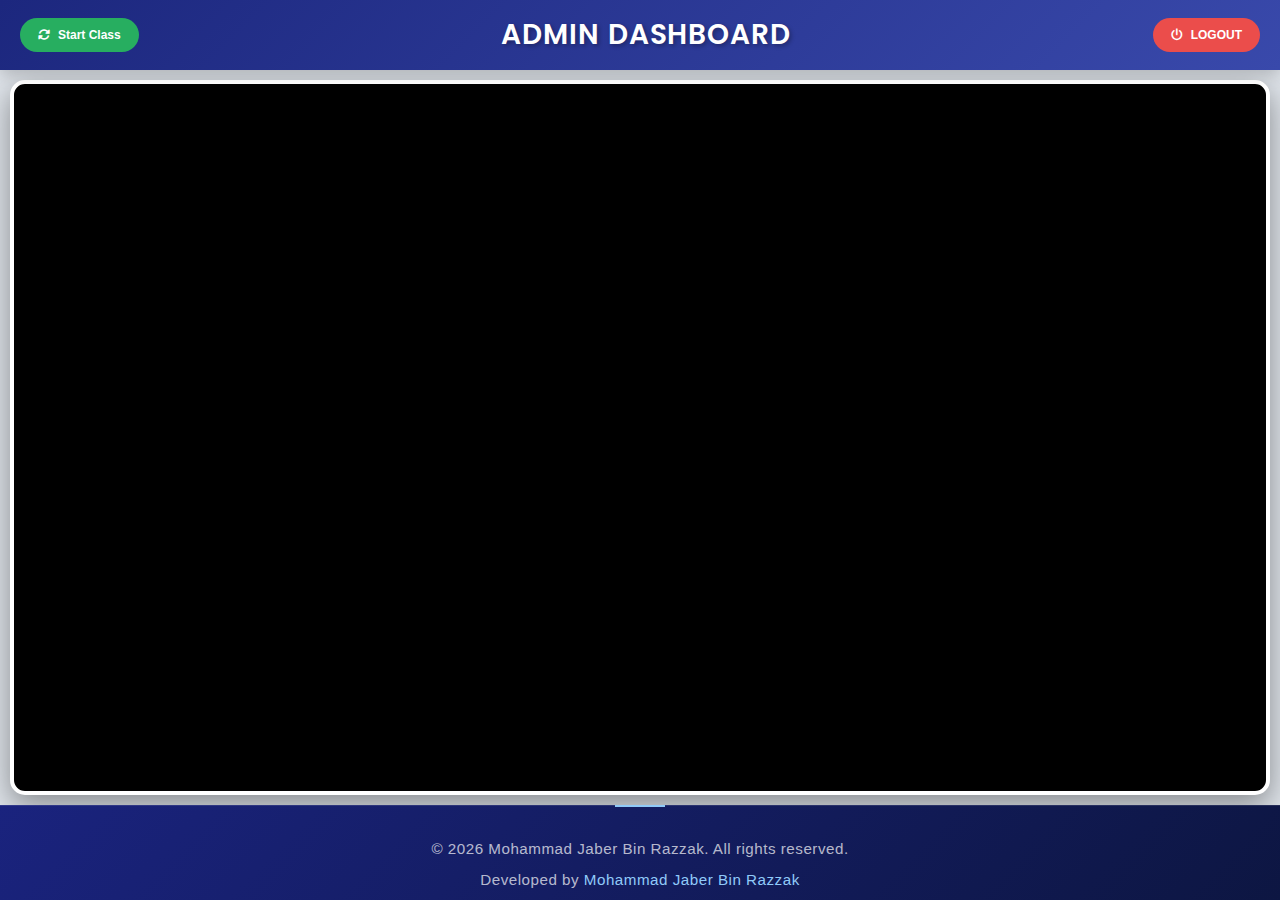
<file: admin.html>
<!DOCTYPE html>
<html lang="en">
<head>
    <meta charset="UTF-8">
    <meta name="viewport" content="width=device-width, initial-scale=1.0, maximum-scale=1.0, user-scalable=no">
    <title>Mohammad Jaber Bin Razzak</title>
     <link rel="icon" href="logo.webp" type="image/x-icon">
    <link rel="shortcut icon" href="logo.webp" type="image/x-icon">
    <link rel="apple-touch-icon" href="logo.webp">
    <link rel="apple-touch-icon" sizes="72x72" href="logo.webp">
    <link rel="apple-touch-icon" sizes="114x114" href="logo.webp">
    <link href="https://cdn.jsdelivr.net/npm/bootstrap@5.3.0/dist/css/bootstrap.min.css" rel="stylesheet">
    <link rel="stylesheet" href="https://cdnjs.cloudflare.com/ajax/libs/font-awesome/6.4.0/css/all.min.css">
    <link rel="stylesheet" href="style.css">
    <style>
        @import url('https://fonts.googleapis.com/css2?family=Poppins:wght@600&display=swap');
        body { margin: 0; background: #f0f2f5; font-family: 'Inter', sans-serif; height: 100vh; display: flex; flex-direction: column; overflow: hidden; }
        .header { height: 70px; background: linear-gradient(135deg, #1c277e, #3949ab); display: flex; align-items: center; justify-content: space-between; padding: 0 20px; color: white; box-shadow: 0 4px 15px rgba(0,0,0,0.2); z-index: 1000; }
        .title-text { font-family: 'Poppins', sans-serif; font-weight: 600; font-size: 28px; letter-spacing: 1px; text-shadow: 2px 2px 4px rgba(0,0,0,0.3); }
        .main-wrapper { flex-grow: 1; padding: 10px; display: flex; justify-content: center; align-items: center; background: #dfe4ea; }
        .video-box { width: 100%; height: 100%; background: #000; border-radius: 15px; overflow: hidden; box-shadow: 0 10px 30px rgba(0,0,0,0.4); border: 4px solid #fff; }
        .nav-btn { padding: 8px 18px; border-radius: 50px; font-weight: 700; font-size: 12px; border: none; text-decoration: none; display: flex; align-items: center; gap: 8px; transition: 0.3s; }
        .btn-live { background: #27ae60; color: white; }
        .btn-live:hover { background: #2ecc71; transform: scale(1.05); }
        .btn-logout { background: #eb4d4b; color: white; }
        .btn-logout:hover { background: #ff7675; transform: scale(1.05); }
        @media (max-width: 576px) { .title-text { font-size: 14px; } .nav-btn { padding: 6px 12px; font-size: 10px; } }
    </style>
</head>
<body>
<div class="header">
    <button class="nav-btn btn-live" onclick="location.reload()"><i class="fas fa-sync-alt"></i> Start Class</button>
    <div class="title-text text-uppercase">Admin Dashboard</div>
    <a href="index.html" class="nav-btn btn-logout"><i class="fas fa-power-off"></i> LOGOUT</a>
</div>
<div class="main-wrapper">
    <div class="video-box" id="meet-container"></div>
</div>
<script src='https://meet.jit.si/external_api.js'></script>
<script>
    const options = {
        roomName: '🖥️Our Live Class🖥️',
        width: '100%', height: '100%',
        parentNode: document.querySelector('#meet-container'),
        userInfo: { displayName: 'Admin' },
        configOverwrite: { prejoinPageEnabled: false, disableChat: true },
        interfaceConfigOverwrite: {
            TOOLBAR_BUTTONS: ['microphone', 'camera', 'desktop', 'fullscreen', 'recording', 'settings', 'tileview', 'mute-everyone', 'security', 'hangup'],
            SHOW_JITSI_WATERMARK: false, SHOW_BRAND_WATERMARK: false, MOBILE_APP_PROMO: false
        }
    };
    const api = new JitsiMeetExternalAPI('meet.jit.si', options);

    // অ্যাডমিন কল কাটলে সবার জন্য ক্লাস শেষ হয়ে যাবে
    api.addEventListener('videoConferenceTerminate', () => {
        api.executeCommand('endConference');
        window.location.href = "index.html"; 
    });
</script>

<footer>
    <div class="footer-bottom">
            <p>&copy; 2026 Mohammad Jaber Bin Razzak. All rights reserved.</p>
            <p class="developer-info">Developed by <a href="dev_info" target="_blank"> Mohammad Jaber Bin Razzak</a> </p>
        </div>
        <style>
            footer {
            background: linear-gradient(135deg, #1a237e 0%, #0d1642 100%);
            color: white;
           
            position: relative;
            overflow: hidden;
        }
            .footer-bottom {
            text-align: center;
           
            padding-top: 2rem;
            border-top: 1px solid rgba(255, 255, 255, 0.1);
            position: relative;
          
        }

        .footer-bottom::before {
            content: '';
            position: absolute;
            top: -1px;
            left: 50%;
            transform: translateX(-50%);
            width: 50px;
            height: 2px;
            background: #90caf9;
        }

        .footer-bottom p {
            color: rgba(255, 255, 255, 0.7);
            font-size: 0.95rem;
            letter-spacing: 0.5px;
            margin-bottom: 0.5rem;
        }

        .developer-info {
            font-size: 0.85rem;
            color: rgba(255, 255, 255, 0.6);
        }

        .developer-info a {
            color: #90caf9;
            text-decoration: none;
            transition: all 0.3s ease;
            position: relative;
        }

        .developer-info a::after {
            content: '';
            position: absolute;
            bottom: -2px;
            left: 0;
            width: 0;
            height: 1px;
            background: #90caf9;
            transition: width 0.3s ease;
        }

        .developer-info a:hover {
            color: #fff;
        }

        .developer-info a:hover::after {
            width: 100%;
        }
        </style>


</body>
<script src="app.js"></script>
</html>
</file>
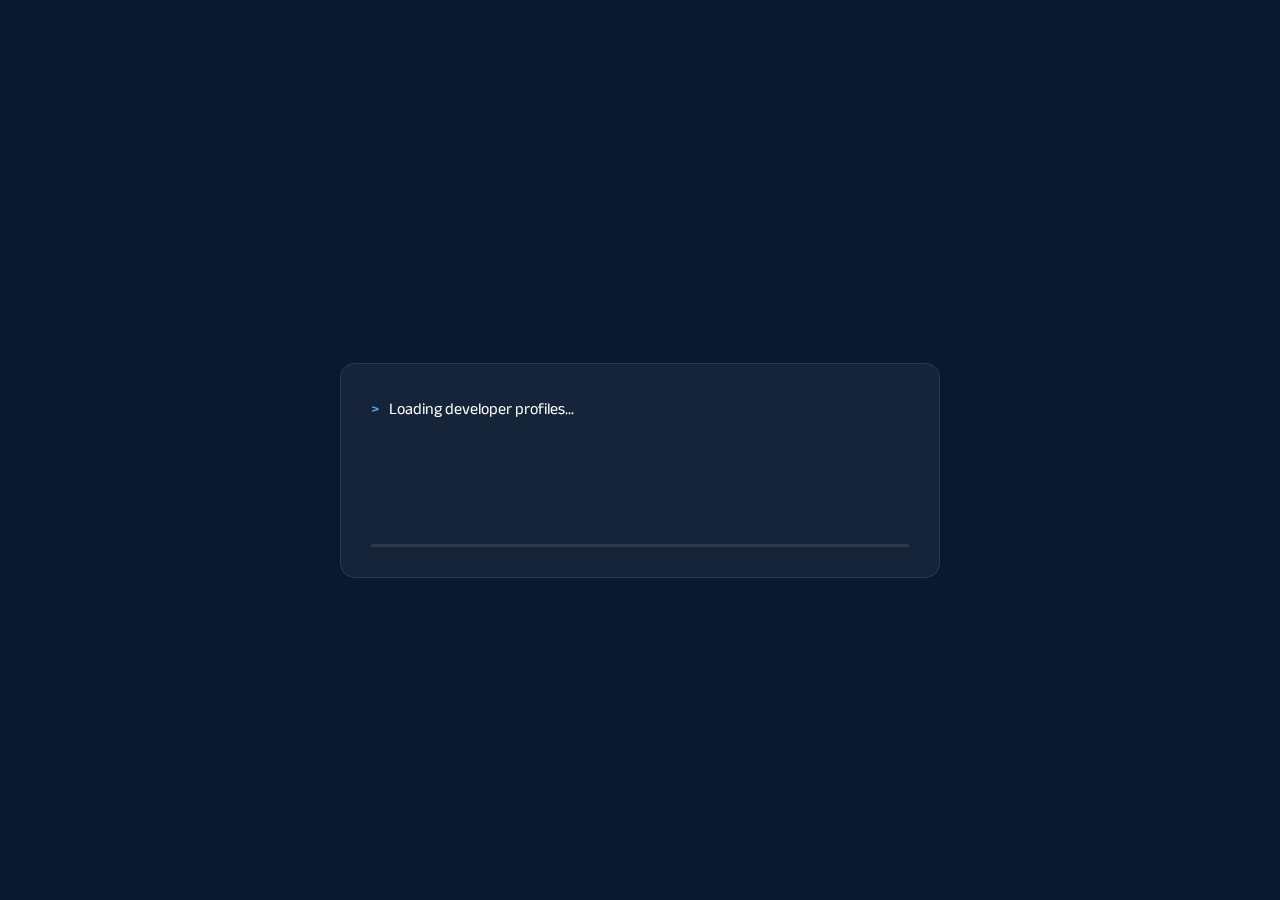
<file: dev.html>
<!DOCTYPE html>
<html lang="en">
<head>
    <meta charset="UTF-8">
    <meta name="viewport" content="width=device-width, initial-scale=1.0">
    <title>Developer Profiles</title>
    <link rel="stylesheet" href="https://cdnjs.cloudflare.com/ajax/libs/font-awesome/6.0.0/css/all.min.css">
    <link href="https://fonts.googleapis.com/css2?family=Anek+Bangla:wght@400;500;600;700&display=swap" rel="stylesheet">
        <link rel="icon" href="logo.webp" type="image/x-icon">
    <link rel="shortcut icon" href="logo.webp" type="image/x-icon">
    <link rel="apple-touch-icon" href="logo.webp">
    <link rel="apple-touch-icon" sizes="72x72" href="logo.webp">
    <link rel="apple-touch-icon" sizes="114x114" href="logo.webp">
     <link rel="stylesheet" href="style.css">
  
    <style>
        * {
            margin: 0;
            padding: 0;
            box-sizing: border-box;
            font-family: 'Anek Bangla', sans-serif;
        }

        body {
            background: #0a192f;
            min-height: 100vh;
            display: flex;
            justify-content: center;
            align-items: center;
            color: #ffffff;
            padding: 20px;
            position: relative;
            overflow-x: hidden;
            overflow-y: auto;
        }

        body::before {
            content: '';
            position: fixed;
            top: 0;
            left: 0;
            width: 100%;
            height: 100%;
            background: 
                radial-gradient(circle at 20% 20%, rgba(100, 181, 246, 0.1) 0%, transparent 50%),
                radial-gradient(circle at 80% 80%, rgba(26, 35, 126, 0.1) 0%, transparent 50%),
                linear-gradient(45deg, transparent 48%, rgba(100, 181, 246, 0.1) 49%, rgba(100, 181, 246, 0.1) 51%, transparent 52%);
            background-size: 200% 200%;
            animation: gradientBG 15s ease infinite;
            z-index: -1;
        }

        .tech-grid {
            position: fixed;
            top: 0;
            left: 0;
            width: 100%;
            height: 100%;
            background: 
                linear-gradient(90deg, transparent 1px, rgba(100, 181, 246, 0.05) 1px) 0 0 / 20px 20px,
                linear-gradient(transparent 1px, rgba(100, 181, 246, 0.05) 1px) 0 0 / 20px 20px;
            animation: gridMove 20s linear infinite;
            z-index: -1;
        }

        .floating-shapes {
            position: fixed;
            top: 0;
            left: 0;
            width: 100%;
            height: 100%;
            pointer-events: none;
            z-index: -1;
        }

        .shape {
            position: absolute;
            background: rgba(100, 181, 246, 0.1);
            border-radius: 50%;
            animation: float 15s infinite ease-in-out;
        }

        .shape:nth-child(1) {
            width: 100px;
            height: 100px;
            top: 10%;
            left: 10%;
            animation-delay: 0s;
        }

        .shape:nth-child(2) {
            width: 150px;
            height: 150px;
            top: 60%;
            left: 80%;
            animation-delay: -5s;
        }

        .shape:nth-child(3) {
            width: 80px;
            height: 80px;
            top: 80%;
            left: 20%;
            animation-delay: -10s;
        }

        .loading-screen {
            position: fixed;
            top: 0;
            left: 0;
            width: 100%;
            height: 100%;
            background: #0a192f;
            display: flex;
            flex-direction: column;
            justify-content: center;
            align-items: center;
            z-index: 1000;
            color: #ffffff;
        }

        .loading-content {
            width: 80%;
            max-width: 600px;
            background: rgba(255, 255, 255, 0.05);
            backdrop-filter: blur(10px);
            padding: 30px;
            border-radius: 15px;
            border: 1px solid rgba(255, 255, 255, 0.1);
            transform: translateY(20px);
            animation: fadeInUp 1s ease forwards;
        }

        .loading-line {
            margin-bottom: 20px;
            opacity: 0;
            transform: translateX(-20px);
        }

        .loading-line.visible {
            opacity: 1;
            transform: translateX(0);
            transition: all 0.5s ease;
        }

        .loading-line::before {
            content: '>';
            margin-right: 10px;
            color: #64b5f6;
            animation: pulse 1s infinite;
        }

        .progress-bar {
            width: 100%;
            height: 3px;
            background: rgba(255, 255, 255, 0.1);
            margin-top: 20px;
            position: relative;
            overflow: hidden;
            border-radius: 2px;
        }

        .progress-bar::after {
            content: '';
            position: absolute;
            top: 0;
            left: 0;
            height: 100%;
            width: 0;
            background: #64b5f6;
            animation: progress 3s ease-in-out forwards;
        }

        .profiles-container {
            display: flex;
            flex-wrap: wrap;
            gap: 40px;
            justify-content: center;
            max-width: 1200px;
            width: 100%;
            position: relative;
            z-index: 1;
            padding: 20px 0;
            perspective: 1000px;
        }

        .container {
            background: rgba(255, 255, 255, 0.05);
            backdrop-filter: blur(10px);
            border-radius: 15px;
            padding: 30px;
            width: 100%;
            max-width: 400px;
            text-align: center;
            box-shadow: 0 8px 32px rgba(0, 0, 0, 0.1);
            position: relative;
            overflow: hidden;
            transition: all 0.5s ease;
            border: 1px solid rgba(255, 255, 255, 0.1);
            margin: 10px;
            transform-style: preserve-3d;
        }

        .container::before {
            content: '';
            position: absolute;
            top: 0;
            left: 0;
            width: 100%;
            height: 100%;
            background: linear-gradient(45deg, transparent, rgba(100, 181, 246, 0.1), transparent);
            transform: translateX(-100%);
            transition: transform 0.6s ease;
        }

        .container:hover {
            transform: translateY(-10px) rotateX(5deg) rotateY(5deg);
            box-shadow: 0 15px 40px rgba(0, 0, 0, 0.2);
            border: 1px solid rgba(100, 181, 246, 0.2);
        }

        .container:hover::before {
            transform: translateX(100%);
        }

        .profile-img {
            width: 150px;
            height: 150px;
            border-radius: 50%;
            margin: 0 auto 20px;
            border: 4px solid rgba(100, 181, 246, 0.3);
            overflow: hidden;
            position: relative;
            box-shadow: 0 5px 15px rgba(0, 0, 0, 0.2);
            transition: all 0.5s ease;
            background: rgba(255, 255, 255, 0.1);
            transform-style: preserve-3d;
        }

        .profile-img::after {
            content: '';
            position: absolute;
            top: 0;
            left: 0;
            width: 100%;
            height: 100%;
            background: radial-gradient(circle at center, transparent 30%, rgba(100, 181, 246, 0.1) 100%);
            opacity: 0;
            transition: opacity 0.5s ease;
        }

        .profile-img:hover::after {
            opacity: 1;
        }

        .profile-img img {
            width: 100%;
            height: 100%;
            object-fit: cover;
            transition: all 0.5s ease;
            transform: translateZ(20px);
        }

        .profile-img:hover img {
            transform: scale(1.1) translateZ(30px);
        }

        h1 {
            font-size: 2.2rem;
            margin-bottom: 10px;
            color: #ffffff;
            font-weight: 700;
            text-shadow: 0 0 10px rgba(100, 181, 246, 0.3);
            transform: translateZ(20px);
        }

        .role {
            color: #64b5f6;
            margin-bottom: 20px;
            font-size: 1.1rem;
            font-weight: 600;
            text-transform: uppercase;
            letter-spacing: 2px;
            position: relative;
            display: inline-block;
            padding: 5px 15px;
            background: rgba(100, 181, 246, 0.1);
            border-radius: 20px;
            border: 1px solid rgba(100, 181, 246, 0.2);
            transform: translateZ(15px);
        }

        .social-links {
            display: flex;
            justify-content: center;
            gap: 20px;
            margin-top: 30px;
            transform: translateZ(10px);
        }

        .social-links a {
            color: #ffffff;
            font-size: 1.5rem;
            transition: all 0.5s ease;
            text-decoration: none;
            background: rgba(100, 181, 246, 0.1);
            width: 50px;
            height: 50px;
            display: flex;
            align-items: center;
            justify-content: center;
            border-radius: 50%;
            position: relative;
            overflow: hidden;
            border: 1px solid rgba(100, 181, 246, 0.2);
            transform-style: preserve-3d;
        }

        .social-links a::before {
            content: '';
            position: absolute;
            top: 0;
            left: 0;
            width: 100%;
            height: 100%;
            background: radial-gradient(circle at center, rgba(100, 181, 246, 0.2) 0%, transparent 70%);
            transform: scale(0);
            transition: transform 0.5s ease;
        }

        .social-links a:hover::before {
            transform: scale(1.5);
        }

        .social-links a:hover {
            background: rgba(100, 181, 246, 0.2);
            transform: translateY(-5px) translateZ(20px);
            border: 1px solid rgba(100, 181, 246, 0.4);
        }

        @keyframes progress {
            0% { width: 0; }
            100% { width: 100%; }
        }

        @keyframes gradientBG {
            0% { background-position: 0% 0%; }
            50% { background-position: 100% 100%; }
            100% { background-position: 0% 0%; }
        }

        @keyframes gridMove {
            0% { transform: translateY(0); }
            100% { transform: translateY(20px); }
        }

        @keyframes float {
            0%, 100% { transform: translate(0, 0) rotate(0deg); }
            25% { transform: translate(10px, -10px) rotate(5deg); }
            50% { transform: translate(-5px, 5px) rotate(-5deg); }
            75% { transform: translate(-10px, -5px) rotate(5deg); }
        }

        @keyframes fadeInUp {
            from {
                opacity: 0;
                transform: translateY(20px);
            }
            to {
                opacity: 1;
                transform: translateY(0);
            }
        }

        @keyframes pulse {
            0%, 100% { opacity: 1; }
            50% { opacity: 0.5; }
        }

        @media (max-width: 768px) {
            body {
                padding: 10px;
                min-height: auto;
                height: auto;
                overflow-x: hidden;
                -webkit-overflow-scrolling: touch;
            }

            .profiles-container {
                padding: 10px 0;
                gap: 20px;
                perspective: none;
            }

            .container {
                padding: 20px;
                margin: 10px 0;
                transform-style: flat;
                touch-action: manipulation;
            }

            .container:hover {
                transform: translateY(-5px);
            }

            .profile-img {
                width: 120px;
                height: 120px;
                transform-style: flat;
            }

            .profile-img img {
                transform: none;
            }

            .profile-img:hover img {
                transform: scale(1.05);
            }

            h1 {
                font-size: 1.8rem;
                transform: none;
            }

            .role {
                font-size: 1rem;
                padding: 4px 12px;
                transform: none;
            }

            .social-links {
                gap: 15px;
                transform: none;
            }

            .social-links a {
                width: 40px;
                height: 40px;
                font-size: 1.2rem;
                transform-style: flat;
            }

            .social-links a:hover {
                transform: translateY(-3px);
            }

            /* Disable complex animations on mobile */
            .floating-shapes {
                display: none;
            }

            .tech-grid {
                animation: none;
            }

            body::before {
                animation: none;
            }

            /* Improve touch targets */
            .social-links a {
                padding: 10px;
                min-width: 44px;
                min-height: 44px;
            }

            .container {
                cursor: pointer;
                -webkit-tap-highlight-color: transparent;
            }

            /* Optimize performance */
            .container::before,
            .profile-img::after,
            .social-links a::before {
                display: none;
            }

            /* Loading screen adjustments */
            .loading-content {
                width: 90%;
                padding: 20px;
            }

            .loading-line {
                font-size: 0.9rem;
            }
        }

        /* Additional mobile optimizations */
        @media (max-width: 480px) {
            .container {
                padding: 15px;
            }

            .profile-img {
                width: 100px;
                height: 100px;
            }

            h1 {
                font-size: 1.5rem;
            }

            .role {
                font-size: 0.9rem;
                padding: 3px 10px;
            }

            .social-links {
                gap: 10px;
            }

            .social-links a {
                width: 35px;
                height: 35px;
                font-size: 1rem;
            }
        }

        /* Prevent text selection on mobile */
        @media (hover: none) {
            * {
                -webkit-tap-highlight-color: transparent;
                -webkit-touch-callout: none;
                -webkit-user-select: none;
                user-select: none;
            }
        }
    </style>
</head>
<body>
    <div class="tech-grid"></div>
    <div class="floating-shapes">
        <div class="shape"></div>
        <div class="shape"></div>
        <div class="shape"></div>
    </div>
    <div class="loading-screen">
        <div class="loading-content">
            <div class="loading-line">Loading developer profiles...</div>
            <div class="loading-line">Establishing connection...</div>
            <div class="loading-line">Preparing content...</div>
            <div class="progress-bar"></div>
        </div>
    </div>

   
        <div class="container">
            <div class="profile-img">
                <img src="image.webp" alt="Mohammad Jaber Bin Razzak">
            </div>
            <h1>Mohammad Jaber Bin Razzak</h1>
            <p class="role">Founder & Developer</p>
            <div class="social-links">
               <a href="https://www.facebook.com/md.jaber.bin.razzak" target="_blank"><i class="fab fa-facebook-f"></i></a>
                    <a href="https://www.youtube.com/channel/UCU5p4CqBgefJmY-fnjnYl2Q" target="_blank"><i class="fab fa-youtube"></i></a>
                    <a href="https://www.linkedin.com/in/mohammed-jaber-bin-razzak-ba099a398/" target="_blank"><i class="fab fa-linkedin"></i></a>
                    <a href="https://github.com/jaber69y9-cmd" target="_blank" ><i class="fab fa-github"></i></a>
                    <a href="https://www.instagram.com/her_jaber/" target="_blank"><i class="fab fa-instagram"></i></a>
                     <a href="https://x.com/jaber69y9" target="_blank"><i class="fab fa-x"></i></a>
            </div>
        </div>
    </div>

    <script>
        // Loading animation
        const loadingLines = document.querySelectorAll('.loading-line');
        const loadingScreen = document.querySelector('.loading-screen');

        // Show lines sequentially
        loadingLines.forEach((line, index) => {
            setTimeout(() => {
                line.classList.add('visible');
            }, index * 800);
        });

        // Remove loading screen after animation
        setTimeout(() => {
            loadingScreen.style.opacity = '0';
            setTimeout(() => {
                loadingScreen.style.display = 'none';
            }, 500);
        }, 3000);

        // 3D hover effect
        document.querySelectorAll('.container').forEach(container => {
            container.addEventListener('mousemove', (e) => {
                const rect = container.getBoundingClientRect();
                const x = e.clientX - rect.left;
                const y = e.clientY - rect.top;
                
                const centerX = rect.width / 2;
                const centerY = rect.height / 2;
                
                const rotateX = (y - centerY) / 10;
                const rotateY = (centerX - x) / 10;
                
                container.style.transform = `perspective(1000px) rotateX(${rotateX}deg) rotateY(${rotateY}deg) translateZ(20px)`;
            });
            
            container.addEventListener('mouseleave', () => {
                container.style.transform = 'perspective(1000px) rotateX(0) rotateY(0) translateZ(0)';
            });
        });
    </script>
      <script src="app.js"></script>
   
</body>
</html>
</file>
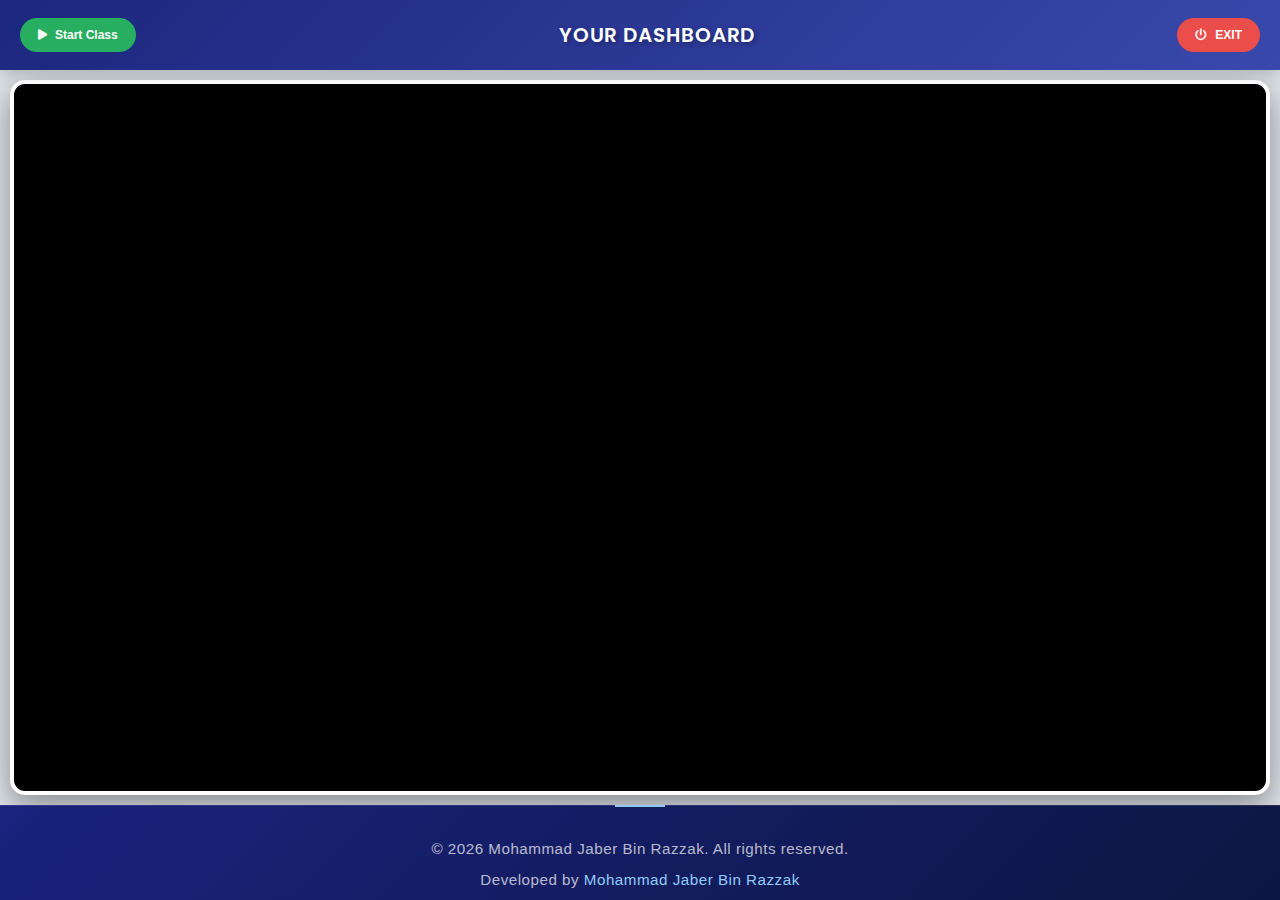
<file: student.html>
<!DOCTYPE html>
<html lang="en">
<head>
    <meta charset="UTF-8">
    <meta name="viewport" content="width=device-width, initial-scale=1.0, maximum-scale=1.0, user-scalable=no">
    <title>Mohammad Jaber Bin Razzak</title>
     <link rel="icon" href="logo.webp" type="image/x-icon">
    <link rel="shortcut icon" href="logo.webp" type="image/x-icon">
    <link rel="apple-touch-icon" href="logo.webp">
    <link rel="apple-touch-icon" sizes="72x72" href="logo.webp">
    <link rel="apple-touch-icon" sizes="114x114" href="logo.webp">
    <link href="https://cdn.jsdelivr.net/npm/bootstrap@5.3.0/dist/css/bootstrap.min.css" rel="stylesheet">
    <link rel="stylesheet" href="https://cdnjs.cloudflare.com/ajax/libs/font-awesome/6.4.0/css/all.min.css">
        <link rel="stylesheet" href="style.css">
      <style>
        @import url('https://fonts.googleapis.com/css2?family=Poppins:wght@600&display=swap');
        body { margin: 0; background: #f0f2f5; font-family: 'Inter', sans-serif; height: 100vh; display: flex; flex-direction: column; overflow: hidden; }
        .header { height: 70px; background: linear-gradient(135deg, #1c277e, #3949ab); display: flex; align-items: center; justify-content: space-between; padding: 0 20px; color: white; box-shadow: 0 4px 15px rgba(0,0,0,0.2); z-index: 1000; }
        .title-text { font-family: 'Poppins', sans-serif; font-weight: 600; font-size: 20px; letter-spacing: 1px; text-shadow: 2px 2px 4px rgba(0,0,0,0.3); }
        .main-wrapper { flex-grow: 1; padding: 10px; display: flex; justify-content: center; align-items: center; background: #dfe4ea; }
        .video-box { width: 100%; height: 100%; background: #000; border-radius: 15px; overflow: hidden; box-shadow: 0 10px 30px rgba(0,0,0,0.4); border: 4px solid #fff; }
        .nav-btn { padding: 8px 18px; border-radius: 50px; font-weight: 700; font-size: 12px; border: none; text-decoration: none; display: flex; align-items: center; gap: 8px; transition: 0.3s; }
        .btn-live { background: #27ae60; color: white; }
        .btn-live:hover { background: #2ecc71; transform: scale(1.05); }
        .btn-logout { background: #eb4d4b; color: white; }
        .btn-logout:hover { background: #ff7675; transform: scale(1.05); }
        @media (max-width: 576px) { .title-text { font-size: 14px; } .nav-btn { padding: 6px 12px; font-size: 10px; } }
    </style>
</head>
<body>
<div class="header">
    <button class="nav-btn btn-live" onclick="location.reload()"><i class="fas fa-play"></i>Start Class</button>
    <div class="title-text text-uppercase">YOUR DASHBOARD</div>
    <a href="index.html" class="nav-btn btn-logout"><i class="fas fa-power-off"></i> EXIT</a>
</div>
<div class="main-wrapper">
    <div class="video-box" id="meet-container"></div>
</div>
<script src='https://meet.jit.si/external_api.js'></script>
<script>
    const options = {
        roomName: '🖥️Our Live Class🖥️',
        width: '100%', height: '100%',
        parentNode: document.querySelector('#meet-container'),
        userInfo: { displayName: 'Student' }, // অটোমেটিক নাম বক্স
        configOverwrite: { 
            prejoinPageEnabled: true, 
            requireDisplayName: true, 
            disableChat: true,
            disableScreensharing: true // ল্যাগ কমানোর জন্য স্ক্রিন শেয়ার বন্ধ
        },
        interfaceConfigOverwrite: { 
            TOOLBAR_BUTTONS: ['microphone', 'camera', 'hangup', 'raisehand', 'fullscreen', 'tileview'], // কল কাটার বাটন
            SHOW_JITSI_WATERMARK: false, SHOW_BRAND_WATERMARK: false, MOBILE_APP_PROMO: false
        }
    };
    const api = new JitsiMeetExternalAPI('meet.jit.si', options);
</script>
<footer>
    <div class="footer-bottom">
            <p>&copy; 2026 Mohammad Jaber Bin Razzak. All rights reserved.</p>
            <p class="developer-info">Developed by <a href="dev_info" target="_blank"> Mohammad Jaber Bin Razzak</a> </p>
        </div>
        <style>
            footer {
            background: linear-gradient(135deg, #1a237e 0%, #0d1642 100%);
            color: white;
           
            position: relative;
            overflow: hidden;
        }
            .footer-bottom {
            text-align: center;
           
            padding-top: 2rem;
            border-top: 1px solid rgba(255, 255, 255, 0.1);
            position: relative;
          
        }

        .footer-bottom::before {
            content: '';
            position: absolute;
            top: -1px;
            left: 50%;
            transform: translateX(-50%);
            width: 50px;
            height: 2px;
            background: #90caf9;
        }

        .footer-bottom p {
            color: rgba(255, 255, 255, 0.7);
            font-size: 0.95rem;
            letter-spacing: 0.5px;
            margin-bottom: 0.5rem;
        }

        .developer-info {
            font-size: 0.85rem;
            color: rgba(255, 255, 255, 0.6);
        }

        .developer-info a {
            color: #90caf9;
            text-decoration: none;
            transition: all 0.3s ease;
            position: relative;
        }

        .developer-info a::after {
            content: '';
            position: absolute;
            bottom: -2px;
            left: 0;
            width: 0;
            height: 1px;
            background: #90caf9;
            transition: width 0.3s ease;
        }

        .developer-info a:hover {
            color: #fff;
        }

        .developer-info a:hover::after {
            width: 100%;
        }
        </style>
</footer>

</body>

<script src="app.js"></script>
</html>
</file>
<file: style.css>
/* লেখা সিলেক্ট করা বন্ধ করার জন্য */
body {
  -webkit-user-select: none; /* Chrome, Safari */
    -moz-user-select: none;    /* Firefox */
    -ms-user-select: none;     /* IE/Edge */
    user-select: none;         /* Standard */
}









/* লিঙ্কগুলো যেন কপি বা ড্র্যাগ করা না যায় */
</file>
